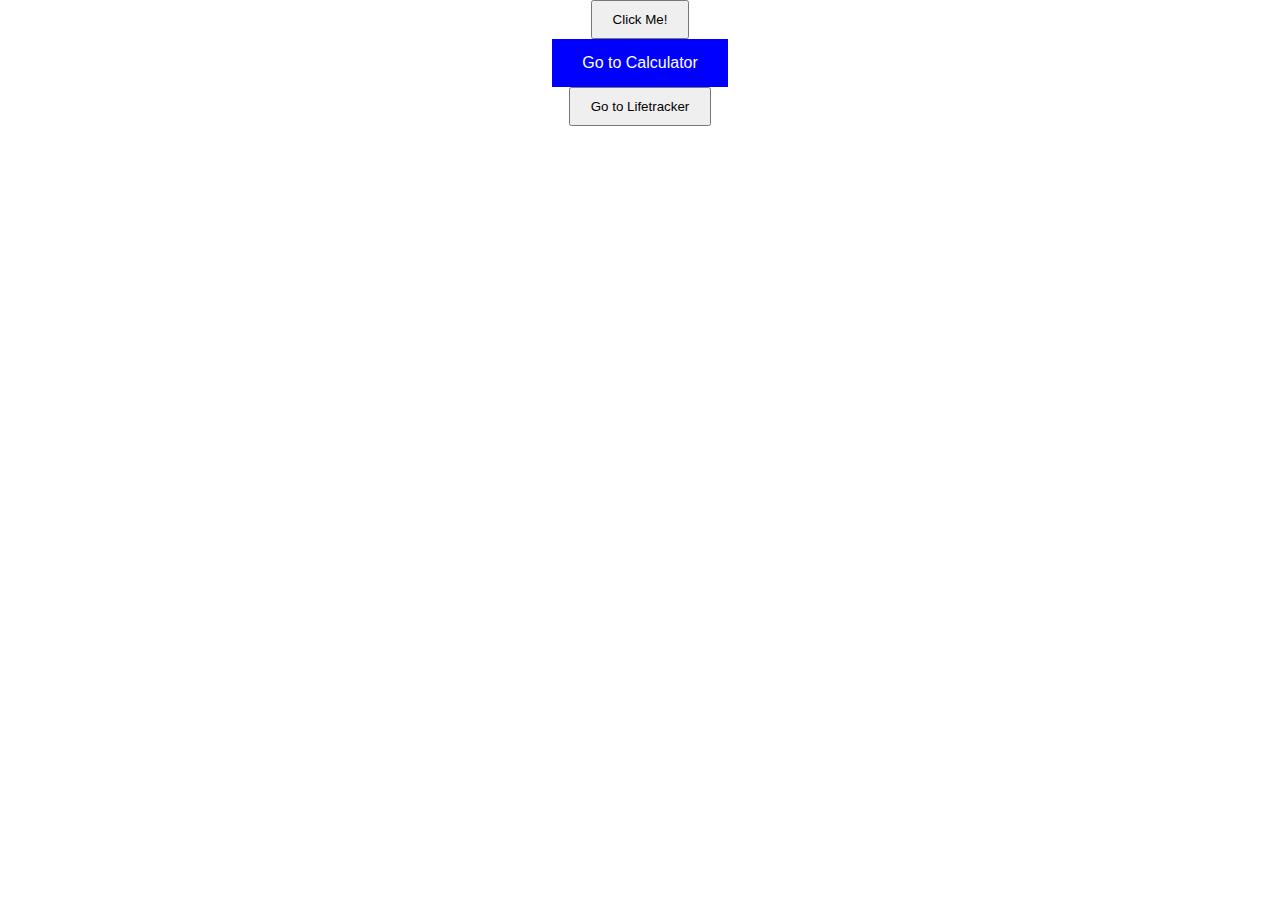
<file: index.html>
<!DOCTYPE html>
<html lang="en">
<head>
    <meta charset="UTF-8">
    <meta name="viewport" content="width=device-width, initial-scale=1.0">
    <title>Random Color Button</title>
    <link rel="stylesheet" href="style.css">
</head>
<body>
    <button id="colorButton" onclick="changeColor()">Click Me!</button>
    <a href="calculator.html"><button id="subpageButton">Go to Calculator</button></a>
    <a href="lifetracker.html"><button id="subpage2Button">Go to Lifetracker</button></a>
    <script src="main_script.js"></script>
</body>
</html>
</file>
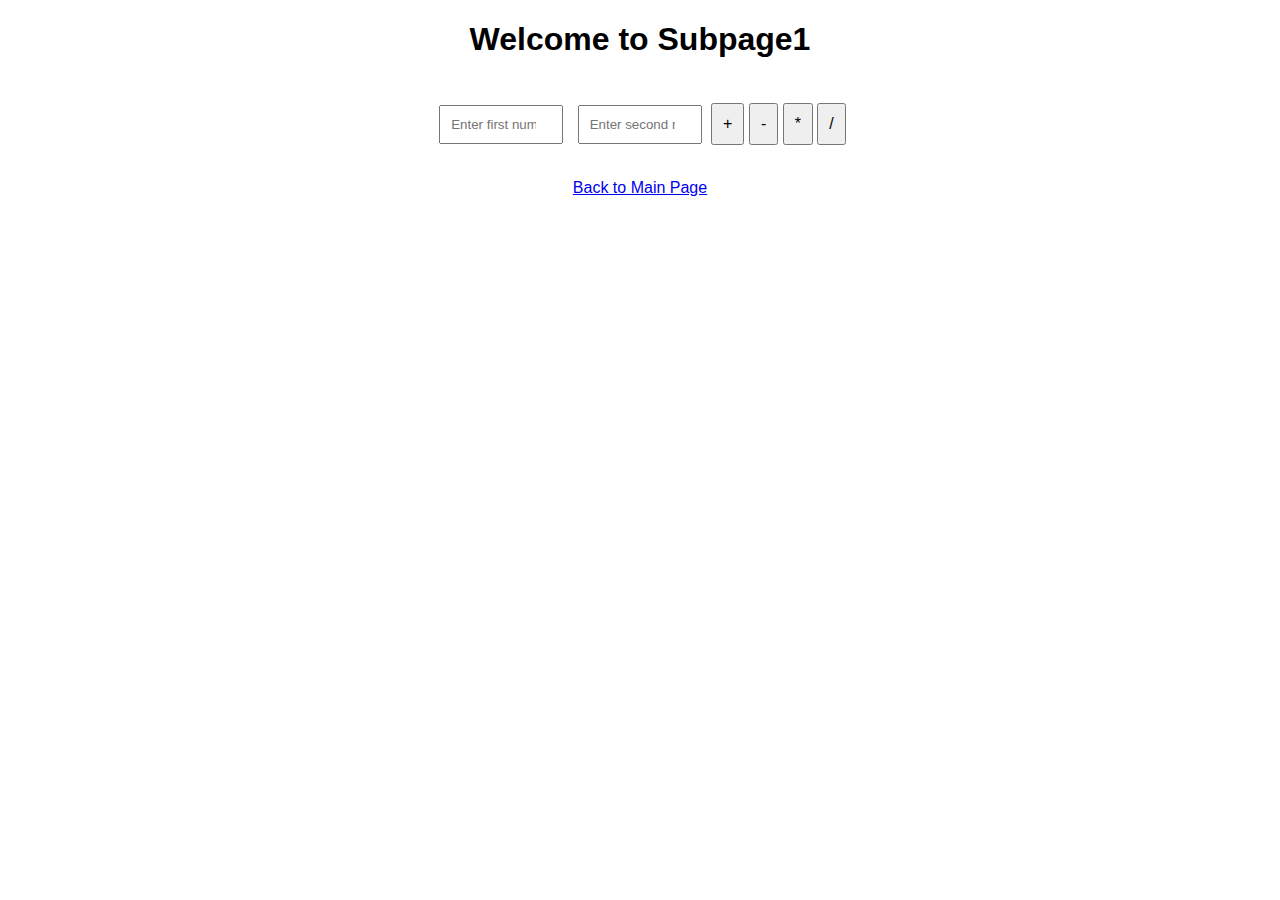
<file: calculator.html>
<!DOCTYPE html>
<html lang="en">
<head>
    <meta charset="UTF-8">
    <meta name="viewport" content="width=device-width, initial-scale=1.0">
    <title>Subpage1</title>
    <link rel="stylesheet" href="style.css">
</head>
<body>
    <h1>Welcome to Subpage1</h1>
    <div id="calculator">
        <input type="number" id="number1" placeholder="Enter first number">
        <input type="number" id="number2" placeholder="Enter second number">
        <button onclick="calculate('+')">+</button>
        <button onclick="calculate('-')">-</button>
        <button onclick="calculate('*')">*</button>
        <button onclick="calculate('/')">/</button>
        <div id="result"></div>
    </div>
    <a href="index.html">Back to Main Page</a>
    <script src="calculator.js"></script>
</body>
</html>
</file>
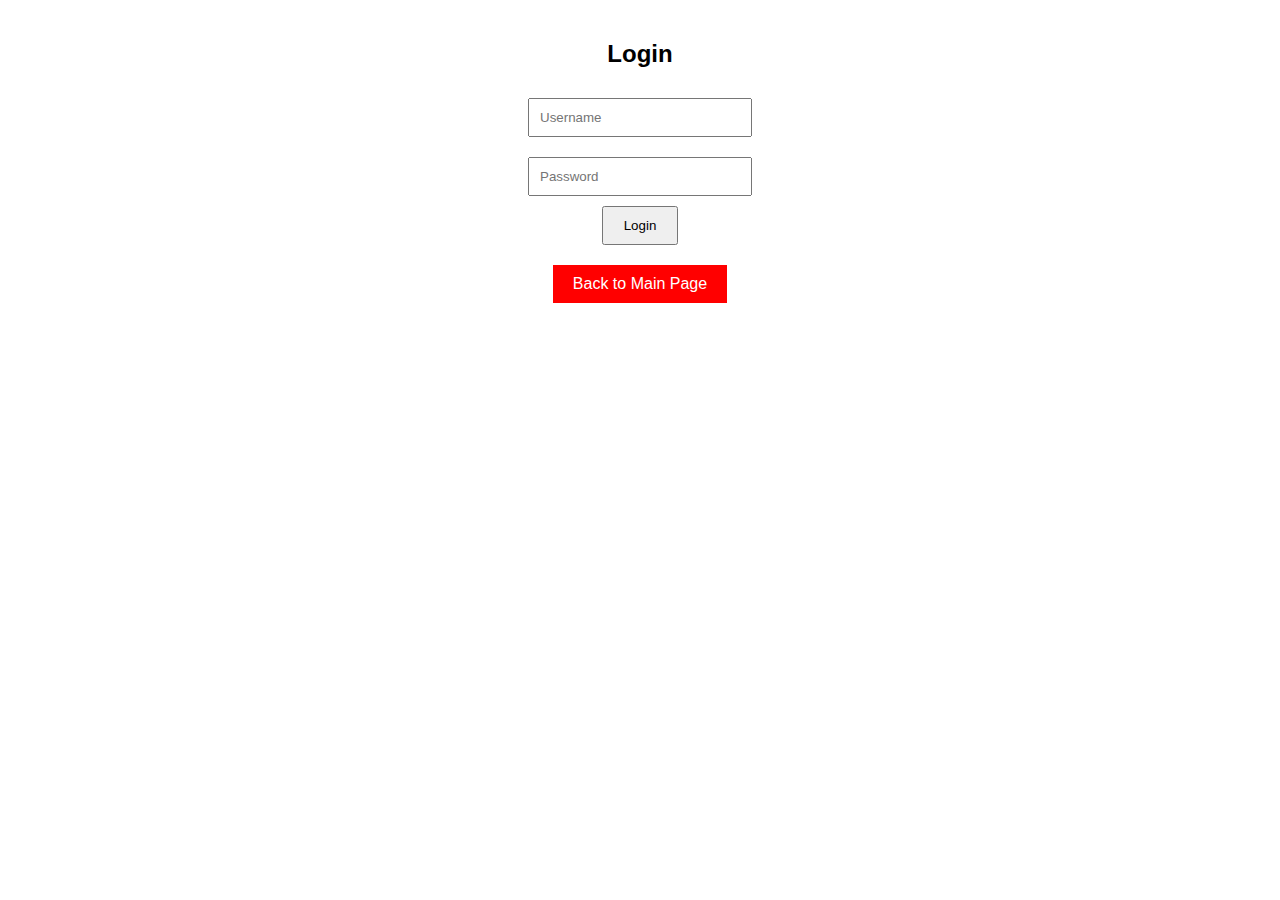
<file: lifetracker.html>
<!DOCTYPE html>
<html lang="en">
<head>
    <meta charset="UTF-8">
    <meta name="viewport" content="width=device-width, initial-scale=1.0">
    <title>Lifetracker</title>
    <link rel="stylesheet" href="style.css">
</head>
<body>
    <div id="loginForm">
        <h2>Login</h2>
        <input type="text" id="username" placeholder="Username"><br>
        <input type="password" id="password" placeholder="Password"><br>
        <button id="loginButton">Login</button>
    </div>
    <div id="personalSpace" style="display:none;">
        <h2>Welcome, Leopold</h2>
        <form id="thoughtForm">
            <label for="date">Date:</label>
            <input type="date" id="date" required><br>
            <label for="thought">Thought:</label>
            <textarea id="thought" placeholder="Enter your thought here..." required></textarea><br>
            <button type="submit">Save</button>
        </form>
        <table id="thoughtTable">
            <thead>
                <tr>
                    <th>Date</th>
                    <th>Thought</th>
                </tr>
            </thead>
            <tbody>
                <!-- Data will be dynamically inserted here -->
            </tbody>
        </table>
        <button id="logoutButton">Logout</button>
    </div>
    <a href="index.html"><button id="backButton">Back to Main Page</button></a>

    <script src="lifetracker_script.js"></script>
</body>
</html>
</file>
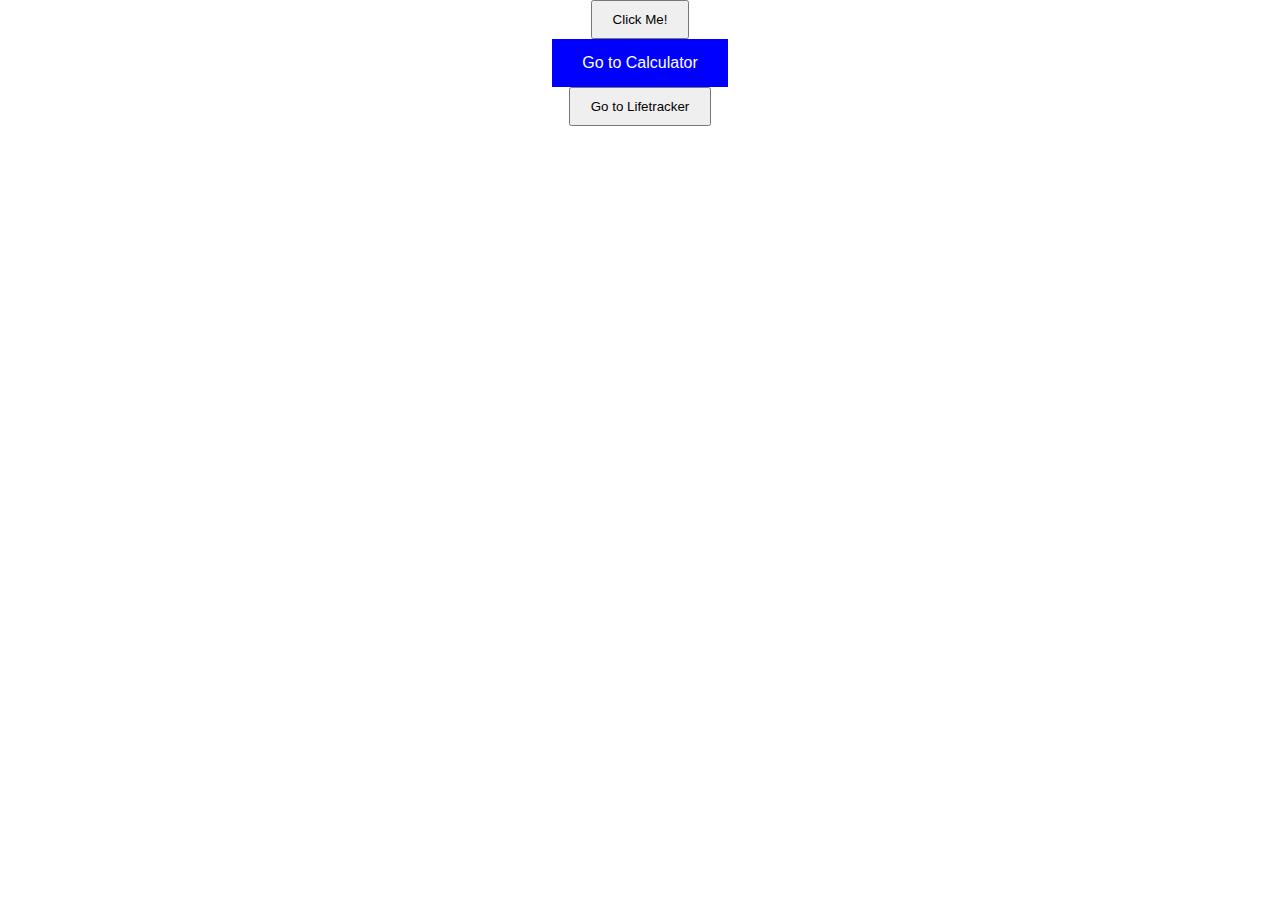
<file: mainpage.html>
<!DOCTYPE html>
<html lang="en">
<head>
    <meta charset="UTF-8">
    <meta name="viewport" content="width=device-width, initial-scale=1.0">
    <title>Random Color Button</title>
    <link rel="stylesheet" href="style.css">
</head>
<body>
    <button id="colorButton" onclick="changeColor()">Click Me!</button>
    <a href="calculator.html"><button id="subpageButton">Go to Calculator</button></a>
    <a href="lifetracker.html"><button id="subpage2Button">Go to Lifetracker</button></a>
    <script src="script.js"></script>
</body>
</html>
</file>
<file: style.css>
#subpageButton {
    padding: 15px 30px;
    font-size: 16px;
    border: none;
    cursor: pointer;
    color: white;
    background-color: blue; /* Or any other color you prefer */
}

#calculator {
    text-align: center;
    margin: 20px;
}

#calculator input {
    width: 100px;
    margin: 5px;
}

#calculator button {
    padding: 10px;
    font-size: 16px;
    cursor: pointer;
}

#result {
    font-size: 20px;
    font-weight: bold;
    margin-top: 10px;
}

/* Styles for lifetracker.html */
body {
    font-family: Arial, sans-serif;
    display: flex;
    flex-direction: column;
    align-items: center;
    height: 100vh;
    margin: 0;
}

#loginForm, #personalSpace {
    text-align: center;
    margin-top: 20px;
}

input {
    margin: 10px 0;
    padding: 10px;
    width: 200px;
}

button {
    padding: 10px 20px;
    cursor: pointer;
}

#backButton {
    padding: 10px 20px;
    font-size: 16px;
    border: none;
    cursor: pointer;
    color: white;
    background-color: red; /* Or any other color you prefer */
    margin-top: 20px;
}
</file>
